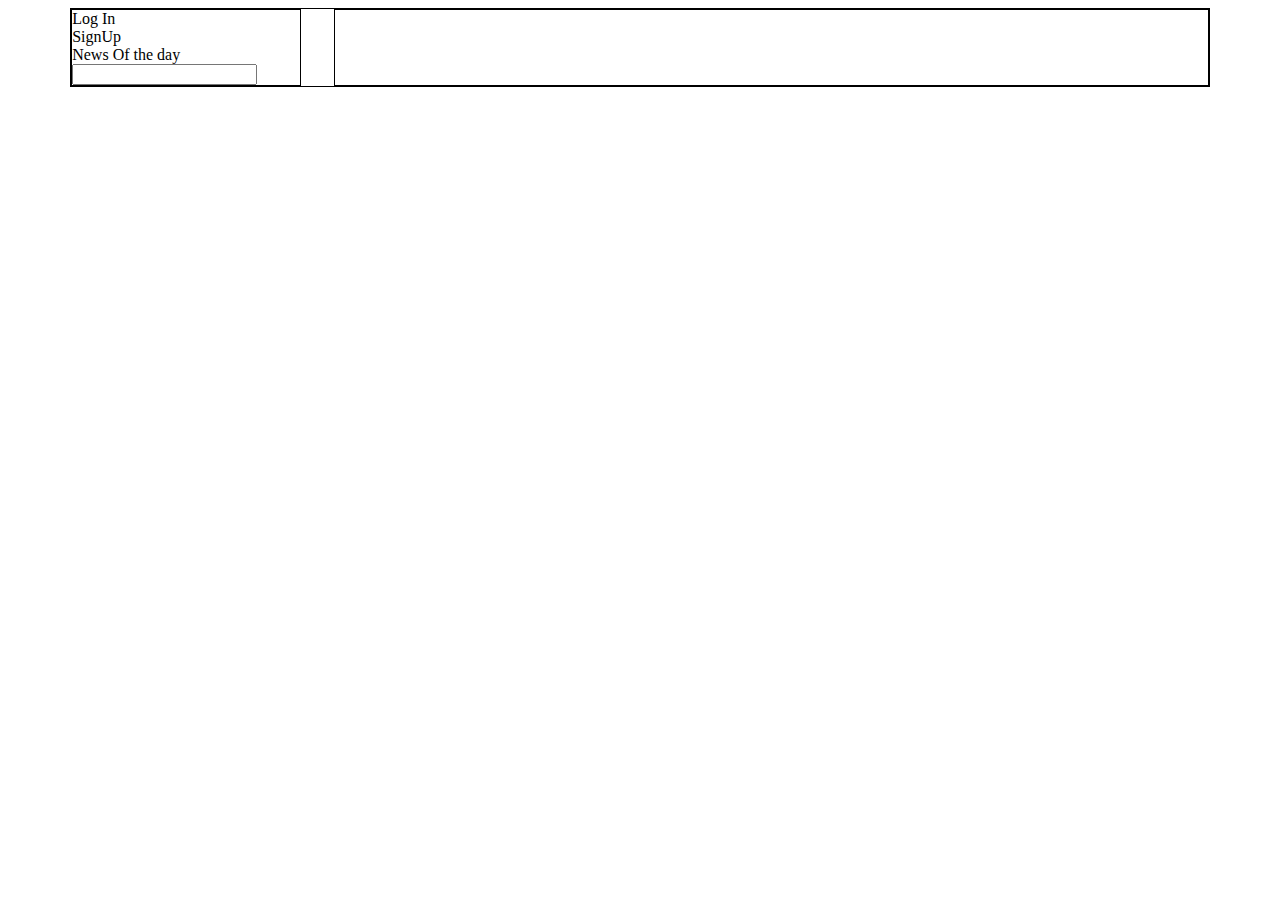
<file: coding exam/Template-U3C4/index.html>
<!DOCTYPE html>
<html lang="en">
  <head>
    <meta charset="UTF-8" />
    <meta http-equiv="X-UA-Compatible" content="IE=edge" />
    <meta name="viewport" content="width=device-width, initial-scale=1.0" />
    <title>Home</title>
    <link rel="stylesheet" href="./styles/main.css">
  </head>

  <body>
    <div id="container">
      <div id="sidebar">
        <!--DO NOT CHANGE THIS ID's-->
        <!--Append the horizontal navbar(sidebar) here only-->
      
      </div>

      <div id="main">
        <!--DO NOT CHANGE THIS ID's-->
        <!--Append top headlines from india here only-->
      </div>
    </div>
  </body>
</html>
<script type="module">
  import sidebar from "./components/sidebar.js";
  let sidebar_div = document.getElementById("sidebar")
  sidebar_div.innerHTML = sidebar();

  import { apiCall, appendArticles } from "./scripts/main.js";
  let res = await   apiCall(" https://shrouded-earth-23381.herokuapp.com/api/headlines/india")
  console.log(res)

  let parent = document.getElementById("main")
  appendArticles(res,parent)

  let search_div = document.getElementById("searchbar")
  
  import storeSearchterm from "./scripts/search.js";
  search_div.addEventListener("keypress",function(e)
  {
    if(e.key =="Enter")
    {
      let input_value = document.getElementById("searchbar").value;
      storeSearchterm(input_value)
    }
  })

 


</script>
</file>
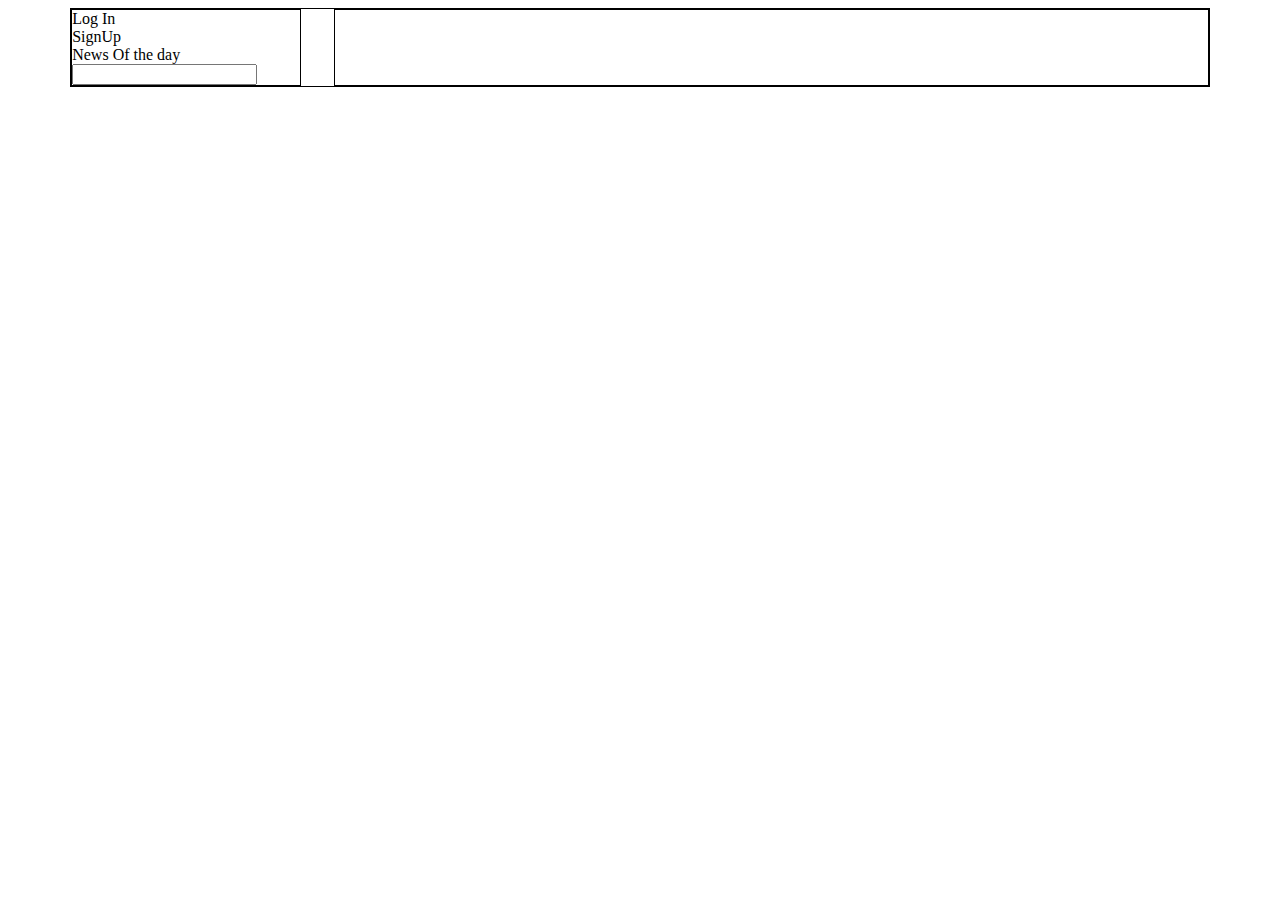
<file: coding exam/Template-U3C4/news.html>
<!DOCTYPE html>
<html lang="en">
  <head>
    <meta charset="UTF-8" />
    <meta http-equiv="X-UA-Compatible" content="IE=edge" />
    <meta name="viewport" content="width=device-width, initial-scale=1.0" />
    <title>Document</title>
    <link rel="stylesheet" href="./styles/main.css" />
  </head>

  <body>
    <!--DO NOT CHANGE THIS ID's-->

    <div id="container">
      <div id="sidebar">
        <!--add your sidebar component here-->
      </div>

      <div id="main">
        <!--DO NOT CHANGE THIS ID's-->
        <!--Show the clicked article in detailed format here ONLY-->
      </div>
    </div>
  </body>
</html>
<script type="module">
  import sidebar from "./components/sidebar.js";
  let sidebar_div = document.getElementById("sidebar");
  sidebar_div.innerHTML = sidebar();

  let news_show = JSON.parse(localStorage.getItem("article"));
  console.log(news_show);

  news_show.map(function (el) {
    let div = document.createElement("div");
    div.setAttribute("id","singleNews")

    let des = document.createElement("p");
    des.textContent = el.description;

    let image = document.createElement("img");
    image.src = el.urlToImage;
    image.setAttribute("id", "image");

    let title = document.createElement("h4");
    title.textContent = el.title;
  

    let date = document.createElement("p")
    date.textContent=el.publishedAt

    let content = document.createElement("p")
    content.textContent = el.content;

    div.append(title,date,image,content,des)
   document.getElementById("main").append(div)

  });
</script>
</file>
<file: coding exam/Template-U3C4/styles/main.css>
#container{
    width: 90%;
    /* height: 500px; */
    border:  1px solid black;
    display:  flex;
    justify-content: space-between;
    margin: auto
    
}
#sidebar{
    width:20% ;
    border:  1px solid black;

}
#main{
    width: 75%;
    border:  1px solid black;
    display: grid;
    grid-template-columns: repeat(3,1fr);
    gap: 10px;
    padding: 10px;

}
#image{
    width: 70%;
}
#frame{
    text-align: center;
    font-family: sans-serif;
    border: 1px solid black;
}

#singleNews{
    width: 500px;
    font-family: sans-serif;
    text-align: center;
    /* border: 1px solid rgb(97, 12, 12); */
   
}
</file>
